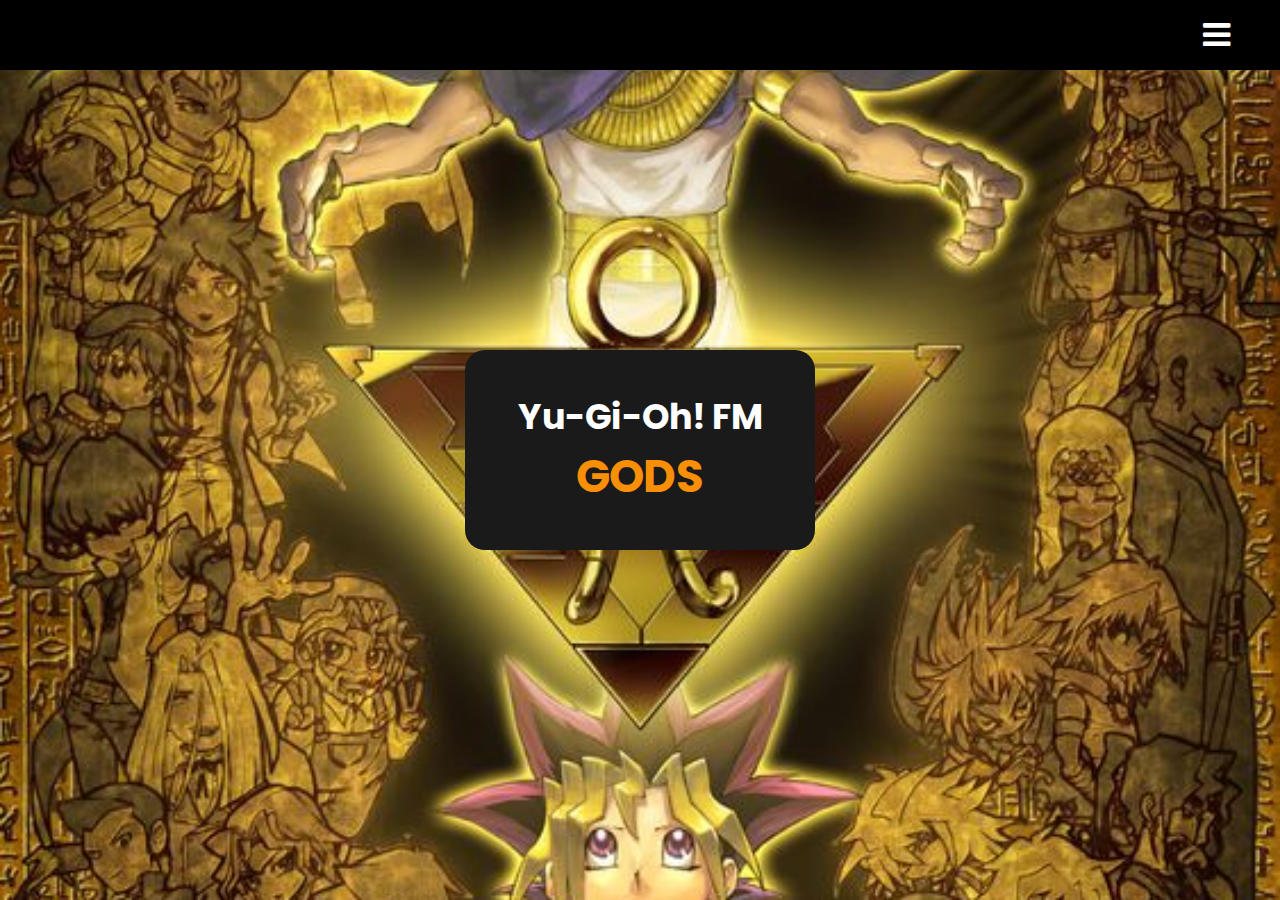
<file: index.html>
<!DOCTYPE html>
<html lang="pt-br">
<head>
    <meta charset="UTF-8">
    <meta http-equiv="X-UA-Compatible" content="IE=edge">
    <meta name="viewport" content="width=device-width, initial-scale=1.0">
    <link rel="stylesheet" href="https://cdnjs.cloudflare.com/ajax/libs/font-awesome/4.7.0/css/font-awesome.min.css">
    <link rel="stylesheet" href="style.css">
    <title>Menu responsivo</title>

</head>
<body>
    <nav>
        <div class="logo">  </div>

        <div class="menu-btn">
            <i class="fa fa-bars fa-2x" onclick="menuShow()"></i>
        </div>

        <ul>
            <li> <a href="index.html" class="active"> Home </a> </li>
            <li> <a href="portfolio.html"> Galeria</a> </li>
            <li> <a href="curriculo.html"> Adições do Mod</a> </li>
            <li> <a href="fusoes.html"> Novas Fusões</a> </li>
            <li> <a href="contato.html"> Downloads</a> </li>
            
        </ul>
    </nav>

    <main class="conteudo">
        <div class="nome">
            <p>Yu-Gi-Oh! FM</p>
            <p><span>GODS</span></p>

        </div>
    </main>

    


    <script src="main.js"></script>
</body>
</html>
</file>
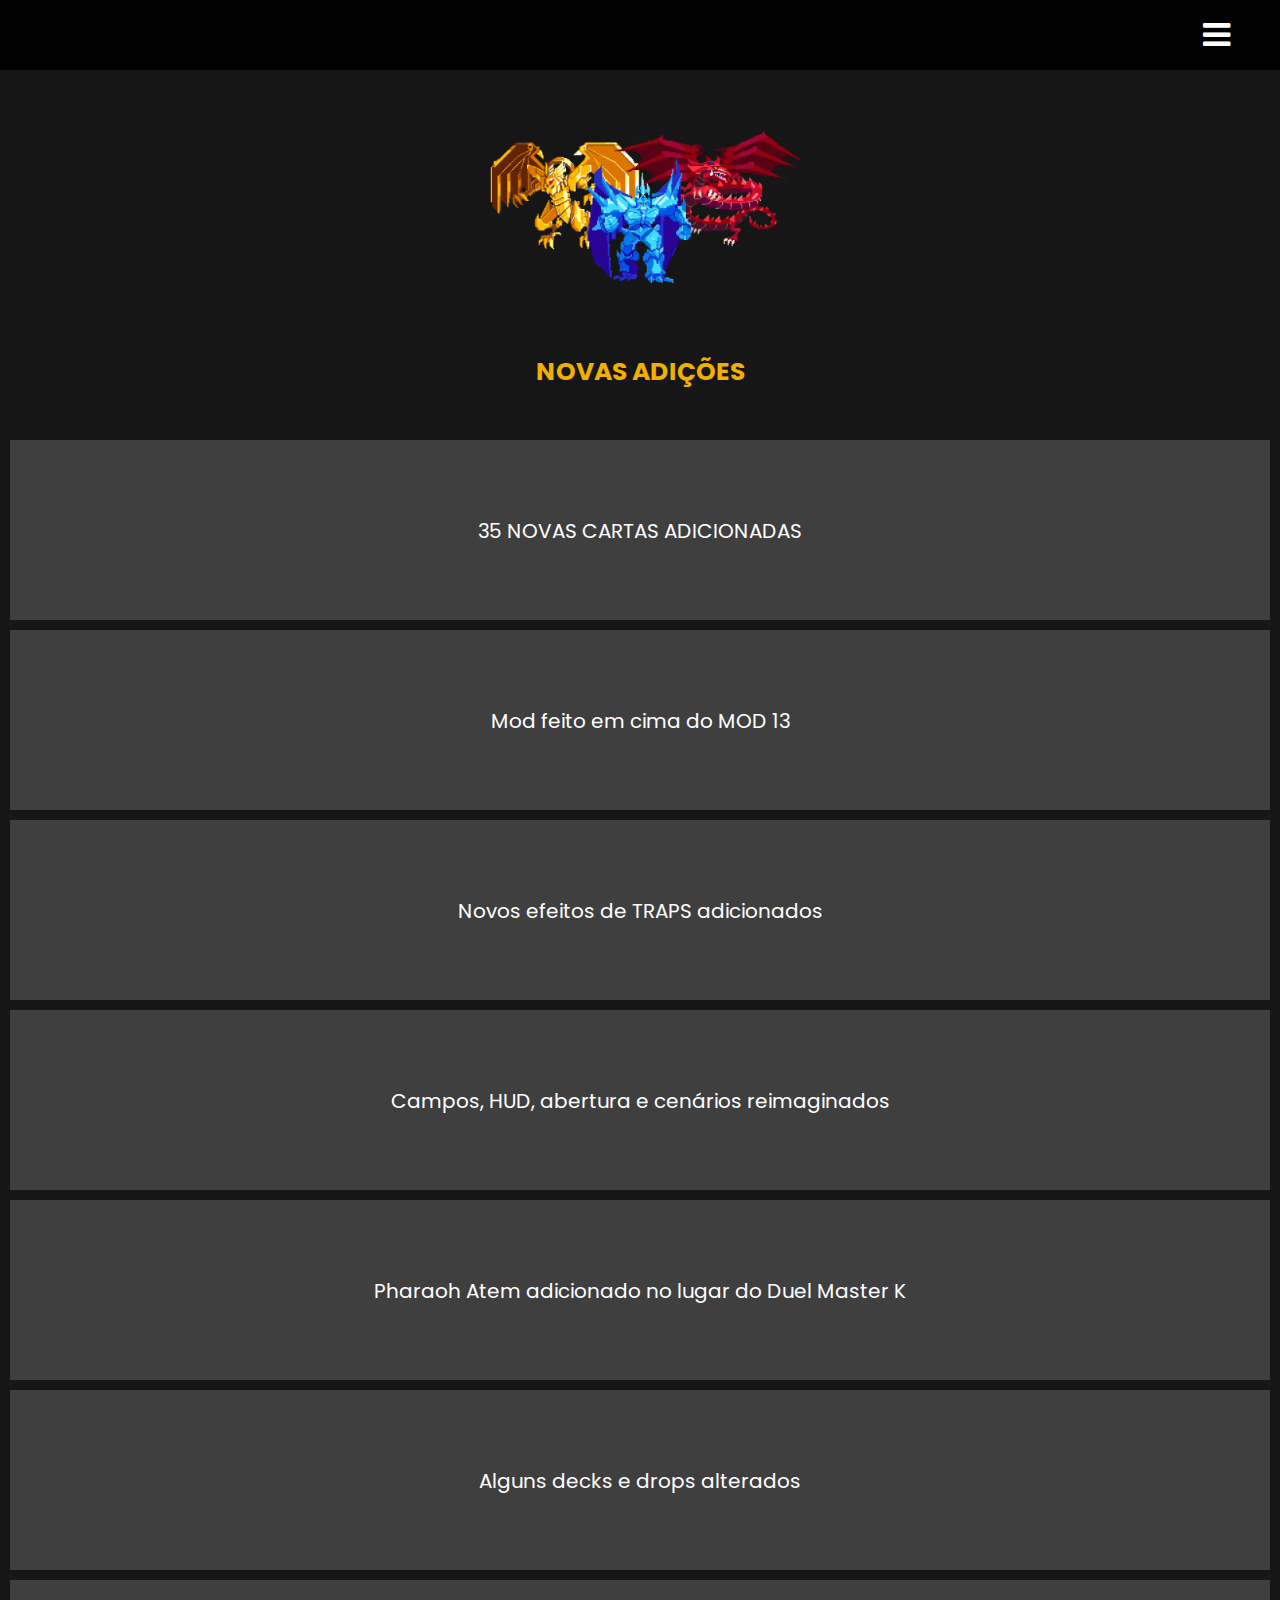
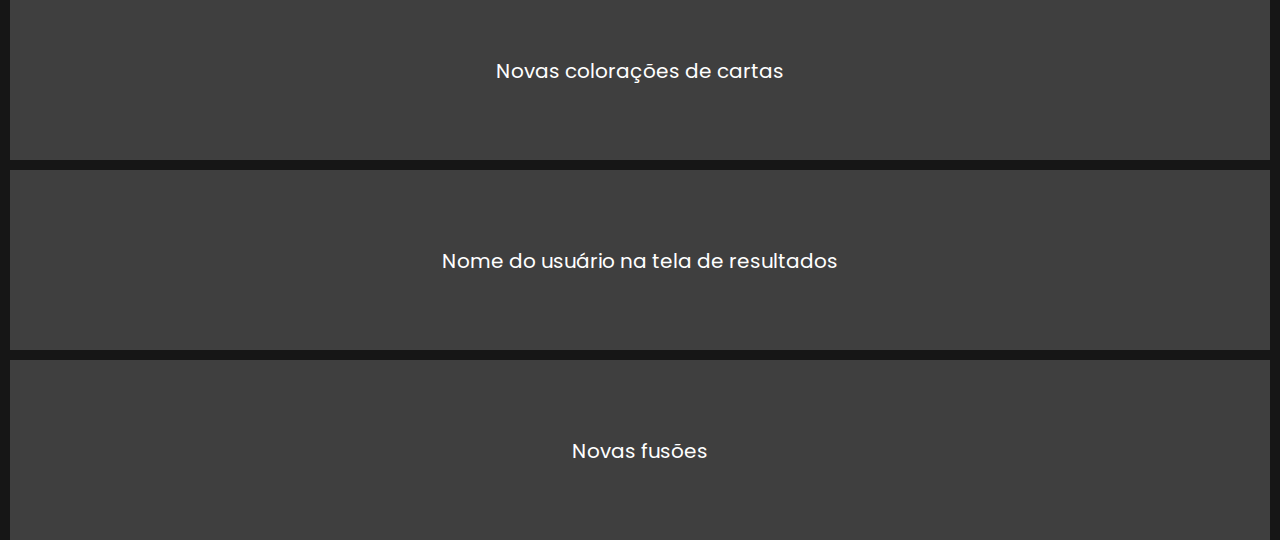
<file: curriculo.html>
<!DOCTYPE html>
<html lang="pt-br">
<head>
    <meta charset="UTF-8">
    <meta http-equiv="X-UA-Compatible" content="IE=edge">
    <meta name="viewport" content="width=device-width, initial-scale=1.0">
    <link rel="stylesheet" href="https://cdnjs.cloudflare.com/ajax/libs/font-awesome/4.7.0/css/font-awesome.min.css">
    <link rel="stylesheet" href="style.css">
    <title>Portfolio</title>
</head>
<body>
    <nav>
        <div class="logo">  </div>

        <div class="menu-btn">
            <i class="fa fa-bars fa-2x" onclick="menuShow()"></i>
        </div>

        <ul>
            <li> <a href="index.html" > Home </a> </li>
            <li> <a href="portfolio.html"> Galeria</a> </li>
            <li> <a href="curriculo.html" class="active"> Adições do Mod</a> </li>
            <li> <a href="fusoes.html"> Novas Fusões</a> </li>
            <li> <a href="contato.html"> Downloads</a> </li>
        </ul>
    </nav>

    <main class="conteudocurriculo">
        <div class="nomeprincipal">
            <img src="aaaa.png" alt="perfil">
            <p>NOVAS ADIÇÕES</p>
        </div>

        <div class="sobre">
            <p><span>35 NOVAS CARTAS ADICIONADAS</span></p>
        </div>

        <div class="sobre">
            <p><span>Mod feito em cima do MOD 13</span></p>
        </div>

        <div class="sobre">
            <p><span>Novos efeitos de TRAPS adicionados</span></p>
        </div>

        <div class="sobre">
            <p><span>Campos, HUD, abertura e cenários reimaginados</span></p>
        </div>

        <div class="sobre">
            <p><span>Pharaoh Atem adicionado no lugar do Duel Master K</span></p>
        </div>

        <div class="sobre">
            <p><span>Alguns decks e drops alterados</span></p>
        </div>

        <div class="sobre">
            <p><span>Novas colorações de cartas</span></p>
        </div>

        <div class="sobre">
            <p><span>Nome do usuário na tela de resultados</span></p>
        </div>

        <div class="sobre">
            <p><span>Novas fusões</span></p>
        </div>

    </main>
    
    <script src="main.js"></script>
</body>
</html>
</file>
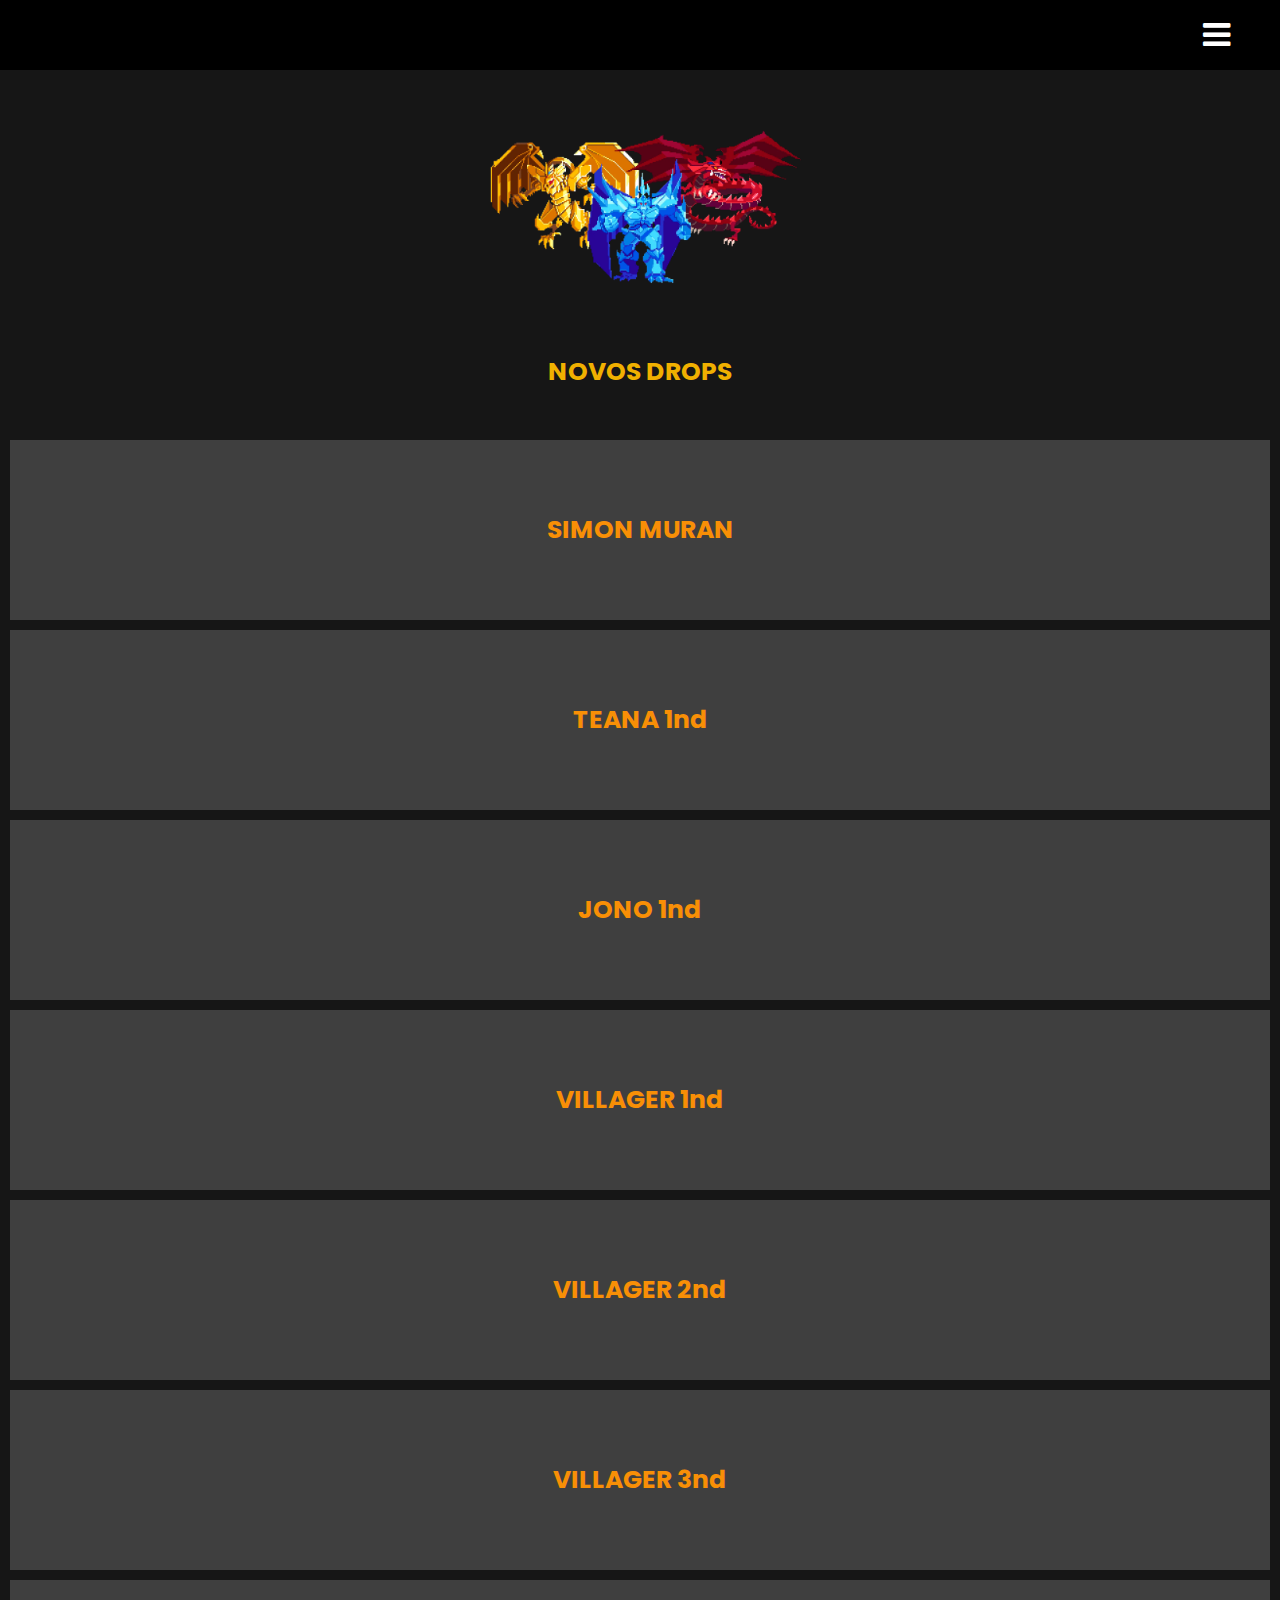
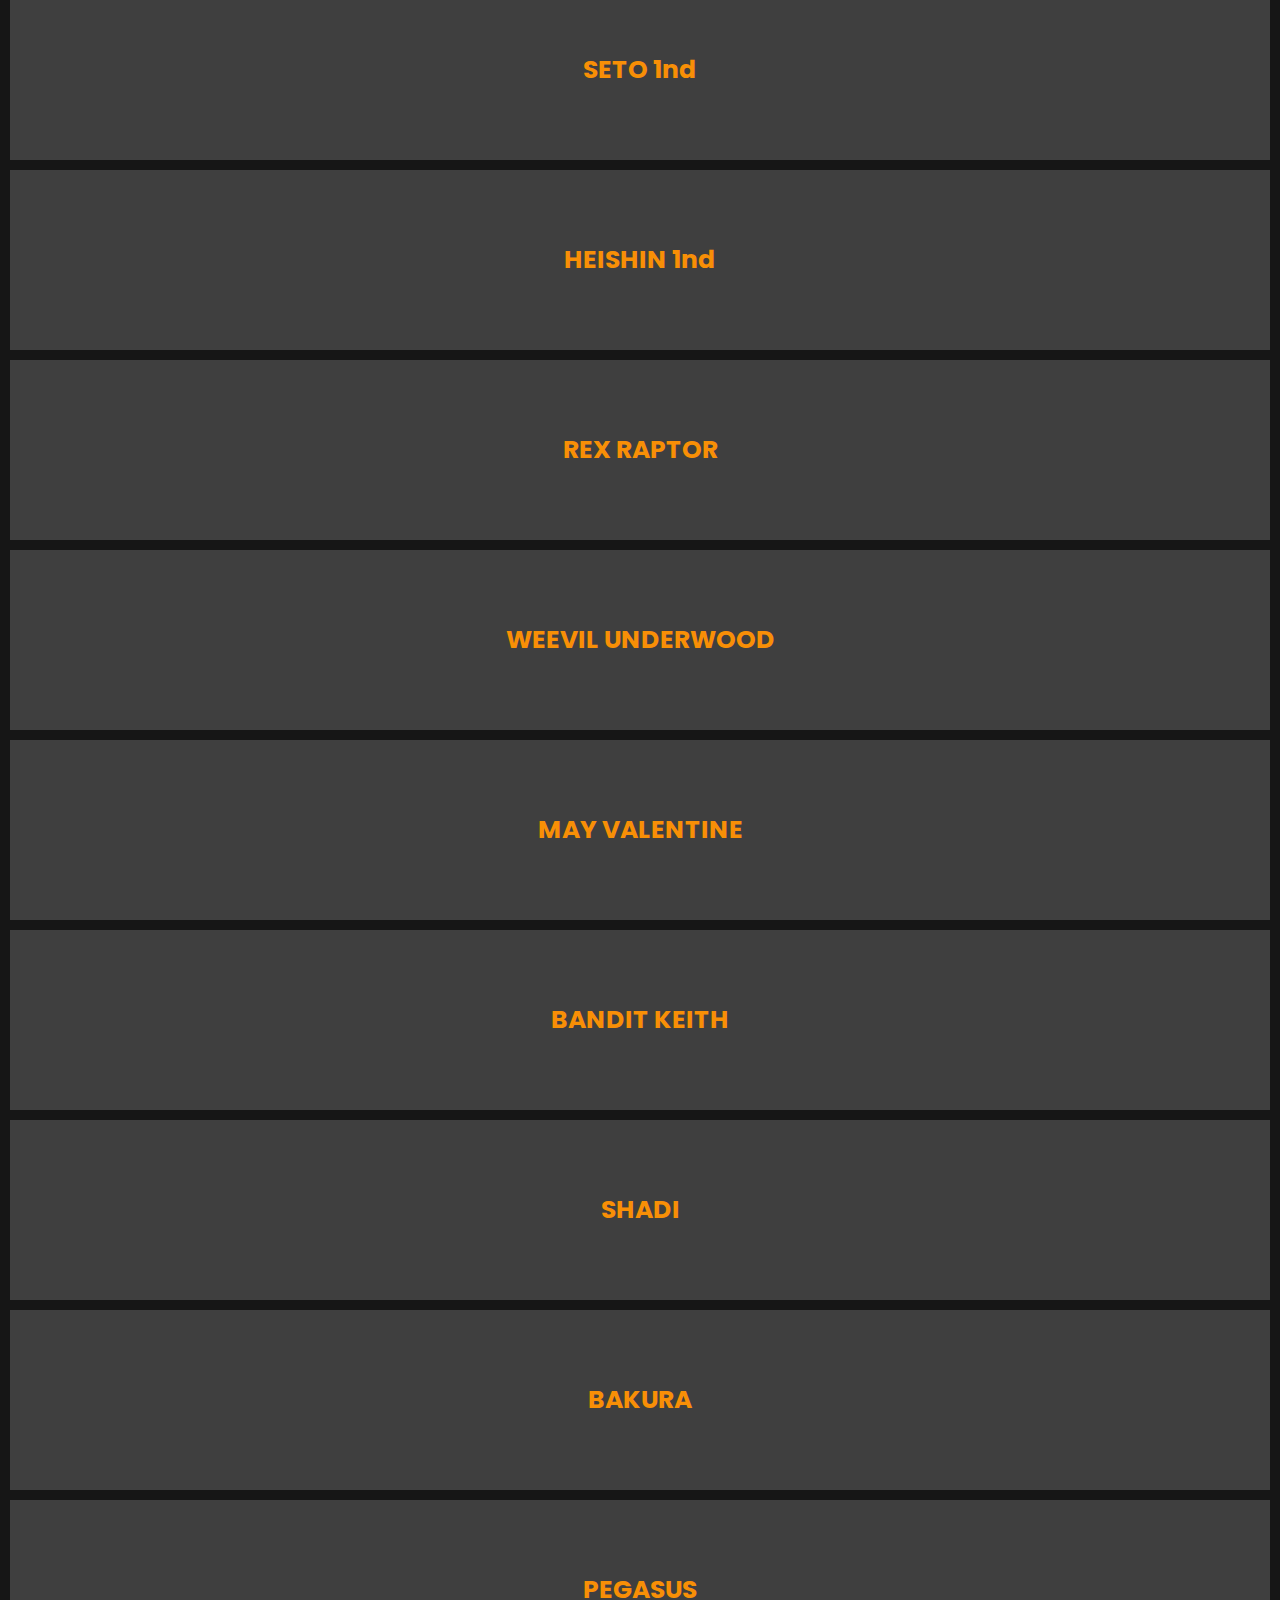
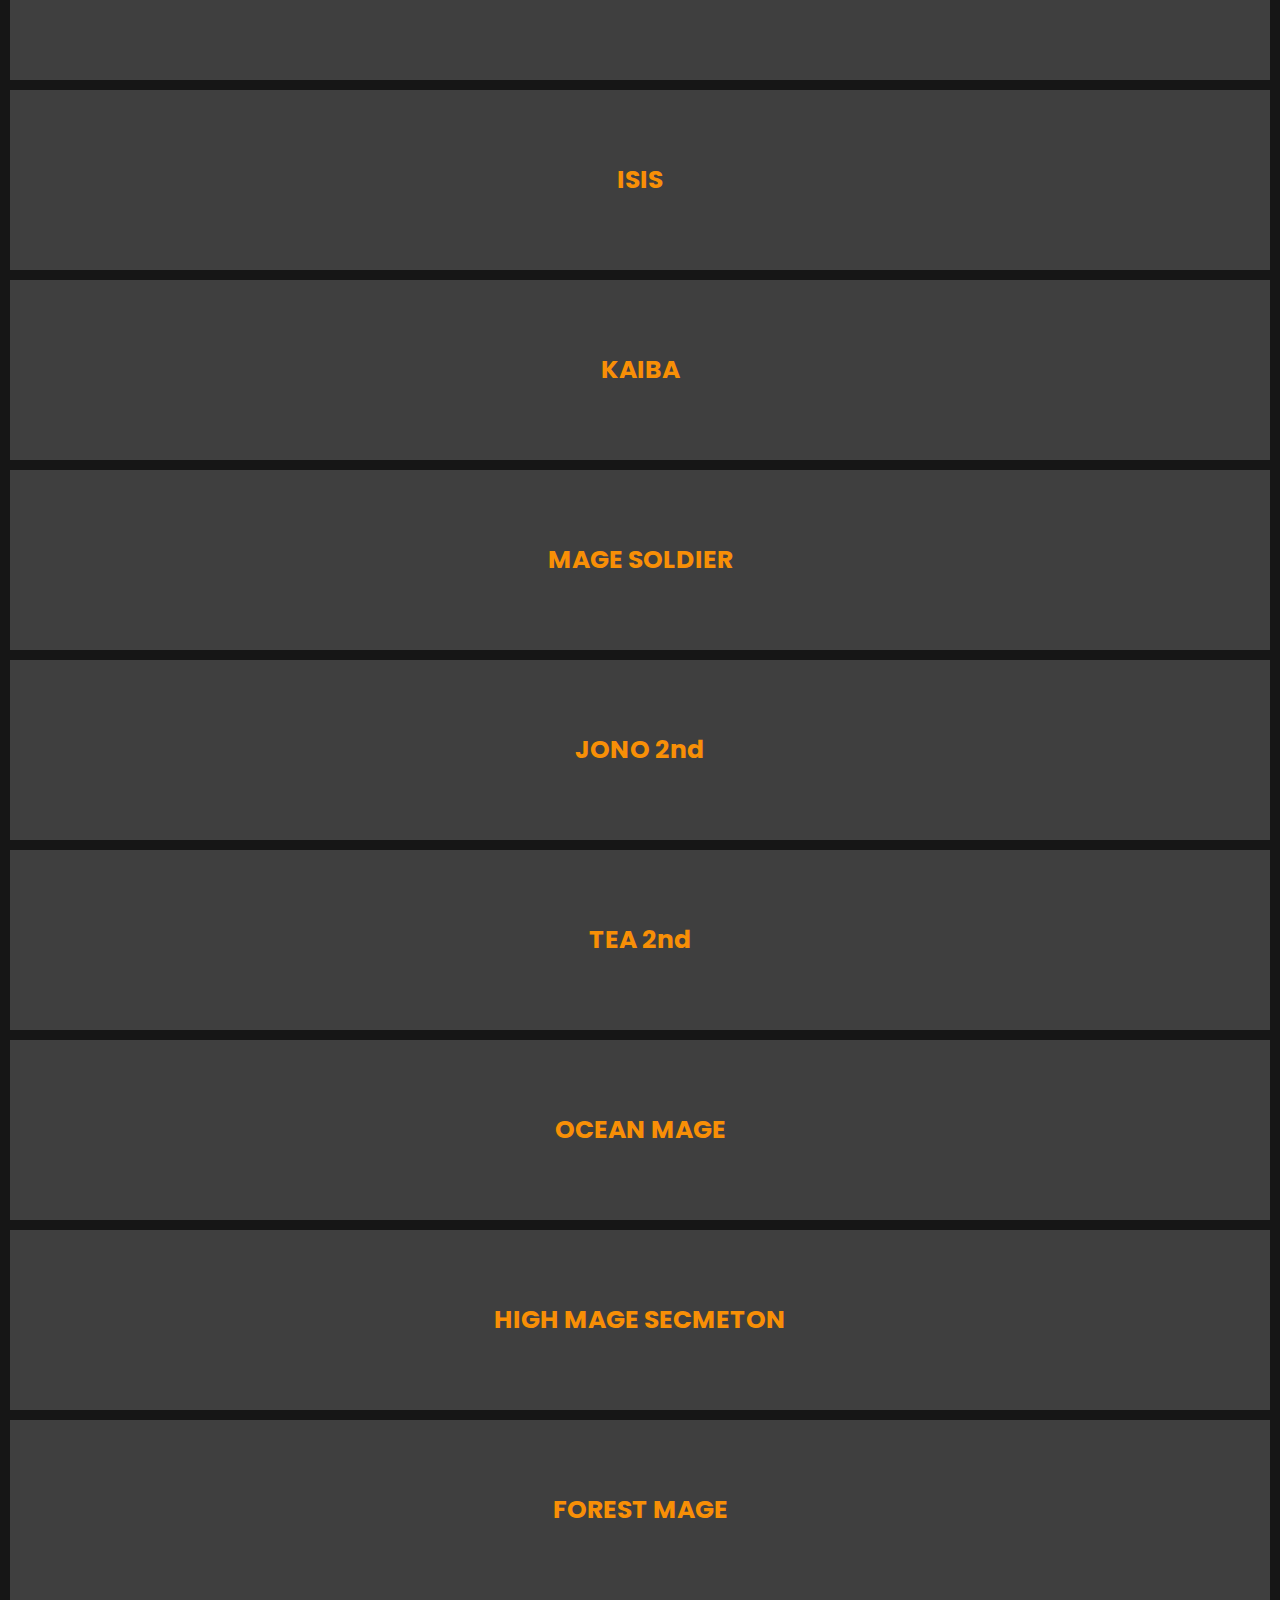
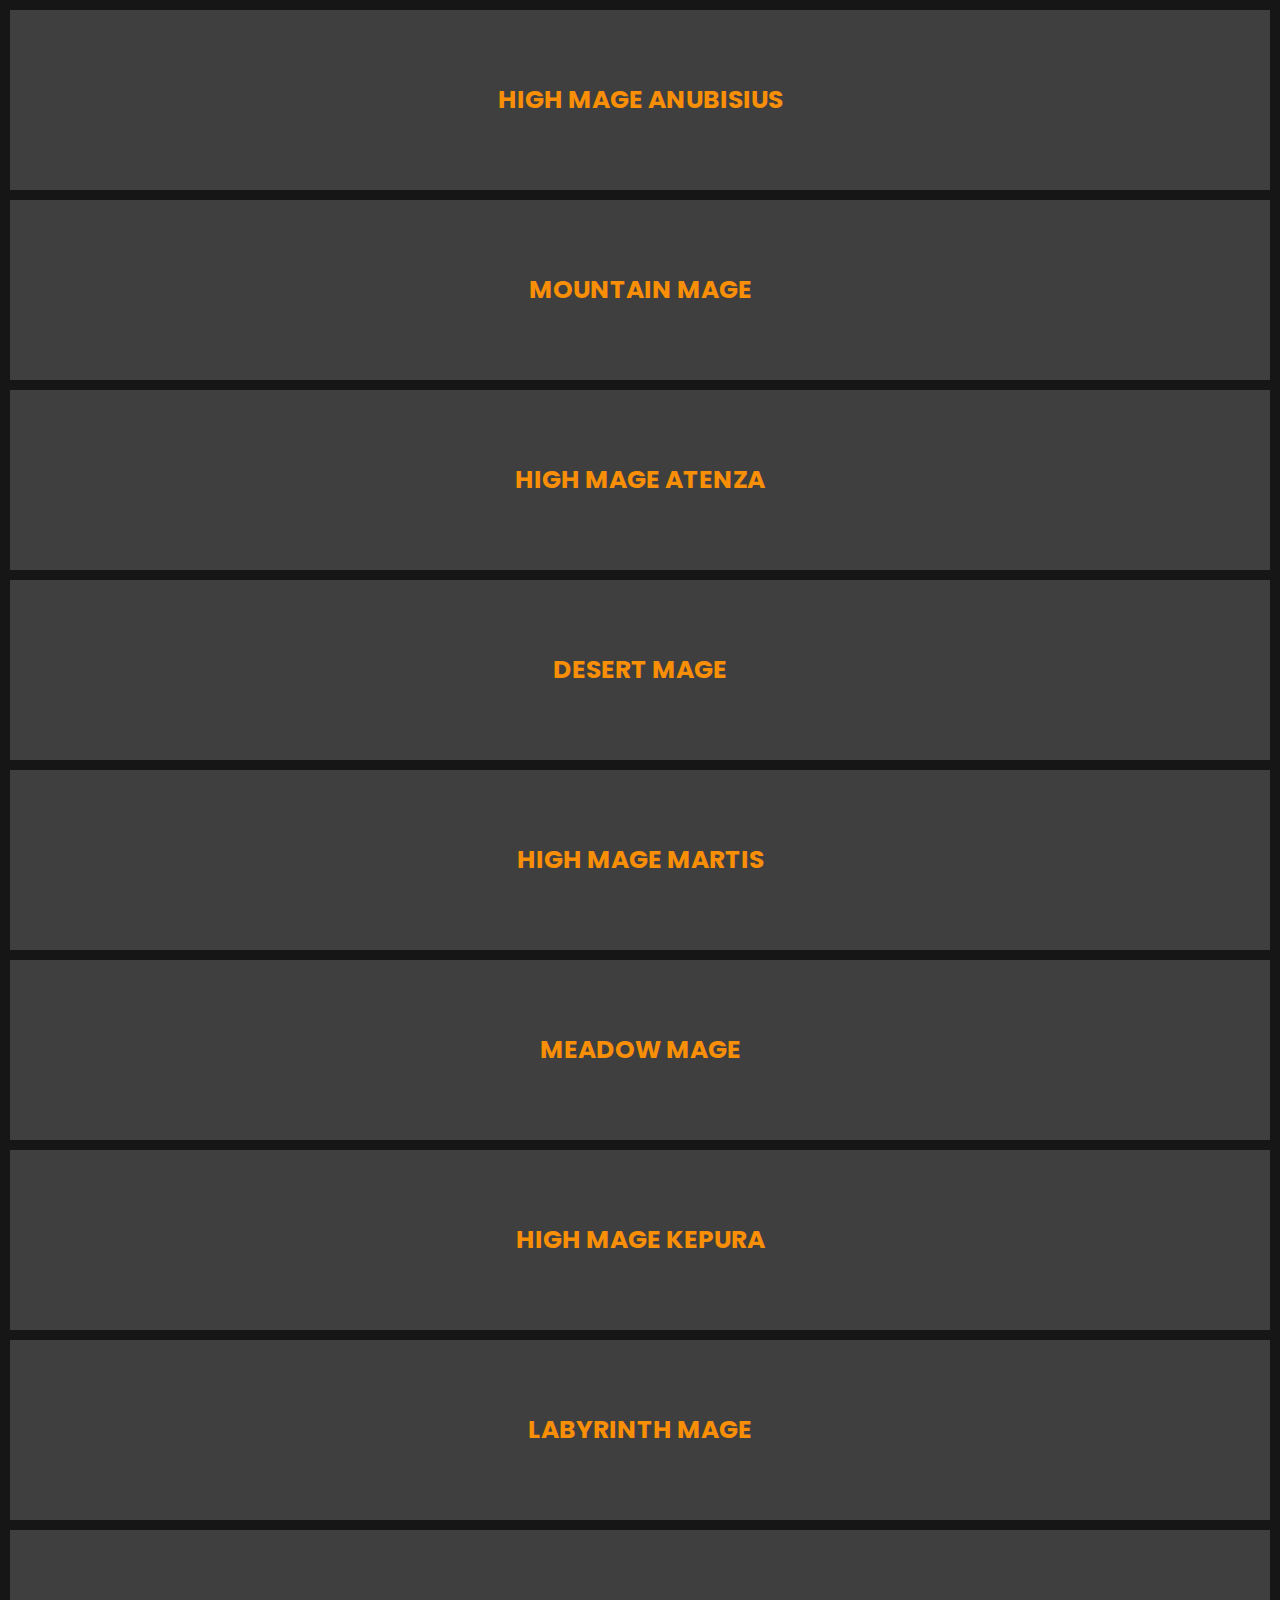
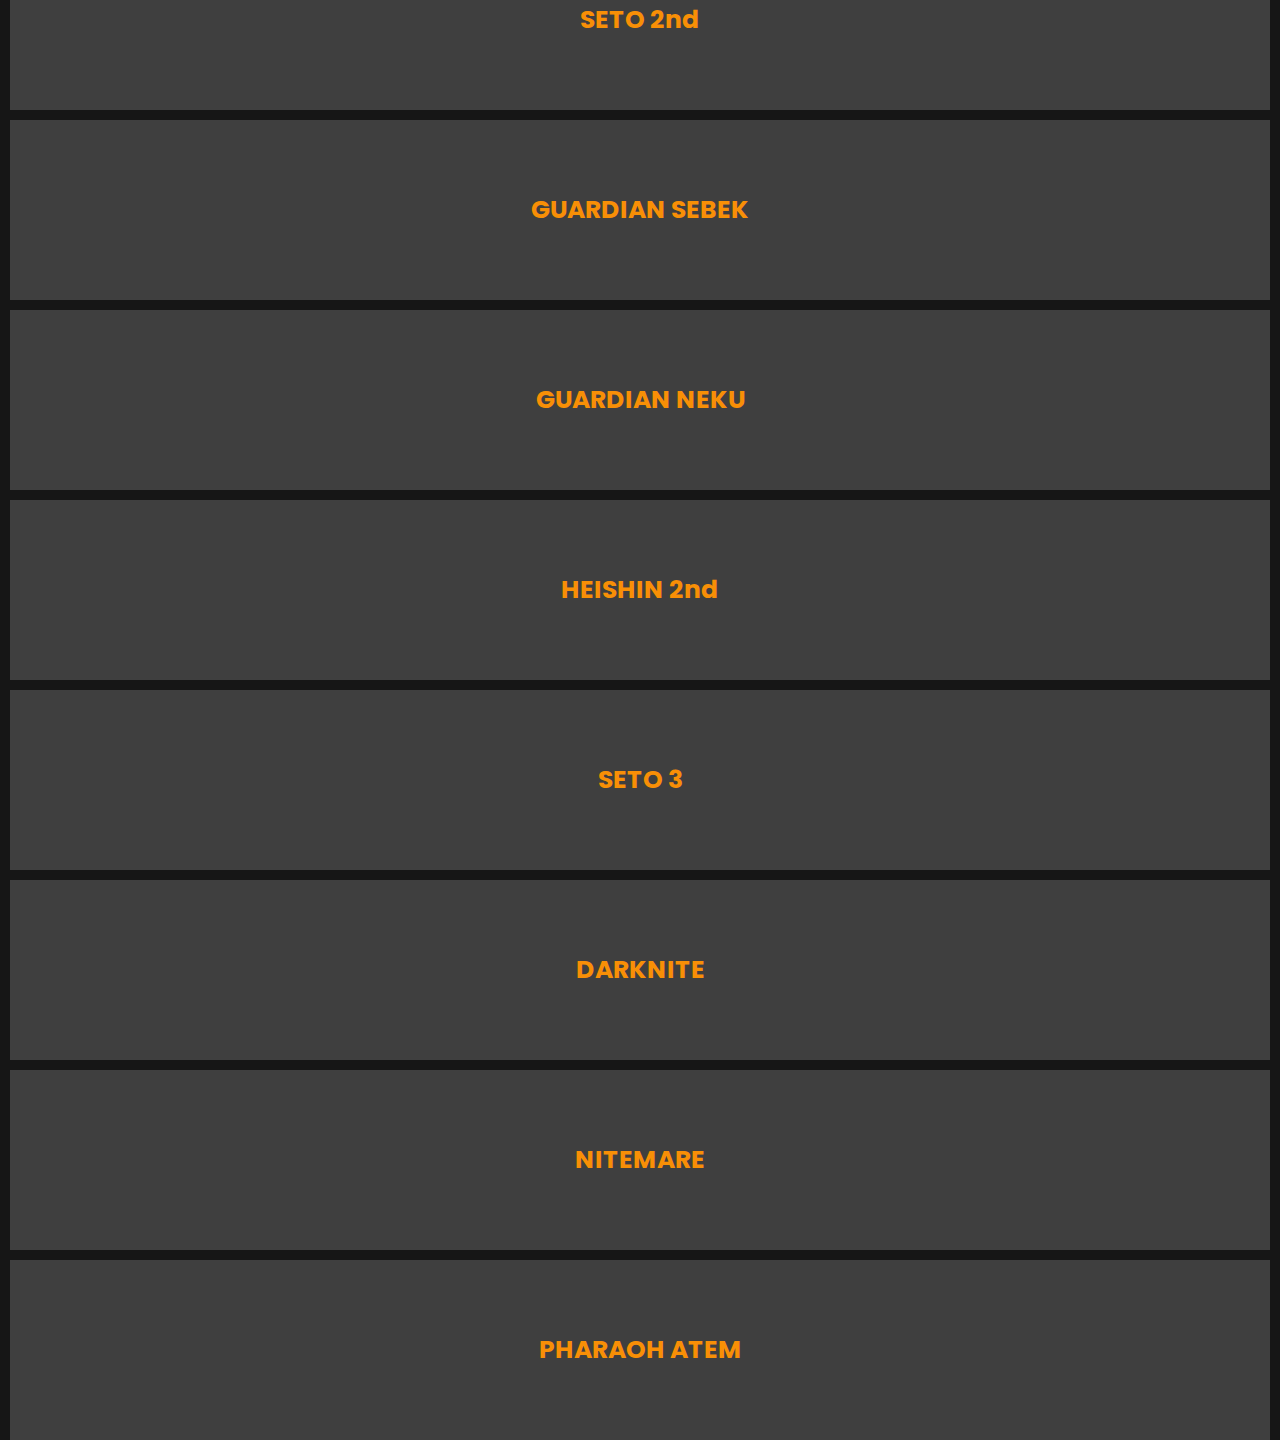
<file: drops.html>
<!DOCTYPE html>
<html lang="pt-br">
<head>
    <meta charset="UTF-8">
    <meta http-equiv="X-UA-Compatible" content="IE=edge">
    <meta name="viewport" content="width=device-width, initial-scale=1.0">
    <link rel="stylesheet" href="https://cdnjs.cloudflare.com/ajax/libs/font-awesome/4.7.0/css/font-awesome.min.css">
    <link rel="stylesheet" href="style.css">
    <title>Portfolio</title>
    
</head>
<body>
    <nav>
        <div class="logo"></div>

        <div class="menu-btn">
            <i class="fa fa-bars fa-2x" onclick="menuShow()"></i>
        </div>

        <ul>
            <li><a href="index.html">Home</a></li>
            <li><a href="portfolio.html">Galeria</a></li>
            <li><a href="curriculo.html">Adições do Mod</a></li>
            <li><a href="fusoes.html">Novas Fusões</a></li>
            <li><a href="drops.html" class="active">Drops</a></li>
            <li><a href="contato.html">Downloads</a></li>
        </ul>
    </nav>

    <main class="conteudocurriculo">


        <div class="nomeprincipal">
            <img src="aaaa.png">
            <p>NOVOS DROPS</p>
        </div>

        <div class="sobre"> 
            <a href="PDFS/Simon Muran - Deck - Simon Muran - Deck.pdf" target="_blank"><p>SIMON MURAN</p></a>
        </div>
        
        <div class="sobre"> 
            <a href="PDFS/Teana - SAPow - Teana - SAPow.pdf" target="_blank"><p>TEANA 1nd</p></a>
        </div>
        
        <div class="sobre"> 
            <a href="PDFS/Jono - SAPow - Jono - SAPow.pdf" target="_blank"><p>JONO 1nd</p></a>
        </div>
        
        <div class="sobre"> 
            <a href="PDFS/Villager1 - SAPow - Villager1 - SAPow.pdf" target="_blank"><p>VILLAGER 1nd</p></a>
        </div>
        
        <div class="sobre"> 
            <a href="PDFS/Villager2 - SAPow - Villager2 - SAPow.pdf" target="_blank"><p>VILLAGER 2nd</p></a>
        </div>
        
        <div class="sobre"> 
            <a href="PDFS/Villager3 - SAPow - Villager3 - SAPow.pdf" target="_blank"><p>VILLAGER 3nd</p></a>
        </div>
        
        <div class="sobre"> 
            <a href="PDFS/Seto - SAPow - Seto - SAPow.pdf" target="_blank"><p>SETO 1nd</p></a>
        </div>
        
        <div class="sobre"> 
            <a href="PDFS/Heishin - SAPow - Heishin - SAPow.pdf" target="_blank"><p>HEISHIN 1nd</p></a>
        </div>
        
        <div class="sobre"> 
            <a href="PDFS/Rex Raptor - SAPow - Rex Raptor - SAPow.pdf" target="_blank"><p>REX RAPTOR</p></a>
        </div>
        
        <div class="sobre"> 
            <a href="PDFS/Weevil Underwood - SAPow - Weevil Underwood - SAPow.pdf" target="_blank"><p>WEEVIL UNDERWOOD</p></a>
        </div>
        
        <div class="sobre"> 
            <a href="PDFS/Mai Valentine - SAPow - Mai Valentine - SAPow.pdf" target="_blank"><p>MAY VALENTINE</p></a>
        </div>
        
        <div class="sobre">
            <a href="PNGs/Bandit K 31.png" target="_blank">
                <p>BANDIT KEITH</p>
            </a>
        </div>
        
        <div class="sobre"> 
            <a href="PDFS/Shadi - SAPow - Shadi - SAPow.pdf" target="_blank"><p>SHADI</p></a>
        </div>
        
        <div class="sobre"> 
            <a href="PDFS/Yami Bakura - SAPow - Yami Bakura - SAPow.pdf" target="_blank"><p>BAKURA</p></a>
        </div>
        
        <div class="sobre"> 
            <a href="PDFS/Pegasus - SAPow - Pegasus - SAPow.pdf" target="_blank"><p>PEGASUS</p></a>
        </div>
        
        <div class="sobre"> 
            <a href="PDFS/Isis - SAPow - Isis - SAPow.pdf" target="_blank"><p>ISIS</p></a>
        </div>
        
        <div class="sobre"> 
            <a href="PDFS/Kaiba - SAPow - Kaiba - SAPow.pdf" target="_blank"><p>KAIBA</p></a>
        </div>
        
        <div class="sobre"> 
            <a href="PDFS/Mage Soldier - SAPow - Mage Soldier - SAPow.pdf" target="_blank"><p>MAGE SOLDIER</p></a>
        </div>
        
        <div class="sobre"> 
            <a href="PDFS/Jono 2nd - SAPow - Jono 2nd - SAPow.pdf" target="_blank"><p>JONO 2nd</p></a>
        </div>
        
        <div class="sobre"> 
            <a href="PDFS/Teana 2nd - SAPow - Teana 2nd - SAPow.pdf" target="_blank"><p>TEA 2nd</p></a>
        </div>
        
        <div class="sobre"> 
            <a href="PDFS/Ocean Mage - SAPow - Ocean Mage - SAPow.pdf" target="_blank"><p>OCEAN MAGE</p></a>
        </div>
        
        <div class="sobre"> 
            <a href="PDFS/High Mage Secmeton - SAPow - High Mage Secmeton - SAPow.pdf" target="_blank"><p>HIGH MAGE SECMETON</p></a>
        </div>
        
        <div class="sobre"> 
            <a href="PDFS/Forest Mage - SAPow - Forest Mage - SAPow.pdf" target="_blank"><p>FOREST MAGE</p></a>
        </div>
        
        <div class="sobre"> 
            <a href="PDFS/High Mage Anubisius - SAPow - High Mage Anubisius - SAPow.pdf" target="_blank"><p>HIGH MAGE ANUBISIUS</p></a>
        </div>
        
        <div class="sobre"> 
            <a href="PDFS/Mountain Mage - SAPow - Mountain Mage - SAPow.pdf" target="_blank"><p>MOUNTAIN MAGE</p></a>
        </div>
        
        <div class="sobre"> 
            <a href="PDFS/High Mage Atenza - SAPow - High Mage Atenza - SAPow.pdf" target="_blank"><p>HIGH MAGE ATENZA</p></a>
        </div>
        
        <div class="sobre"> 
            <a href="PDFS/Desert Mage - SAPow - Desert Mage - SAPow.pdf" target="_blank"><p>DESERT MAGE</p></a>
        </div>
        
        <div class="sobre"> 
            <a href="PDFS/High Mage Martis - SAPow - High Mage Martis - SAPow.pdf" target="_blank"><p>HIGH MAGE MARTIS</p></a>
        </div>
        
        <div class="sobre"> 
            <a href="PDFS/Meadow Mage - SAPow - Meadow Mage - SAPow.pdf" target="_blank"><p>MEADOW MAGE</p></a>
        </div>
        
        <div class="sobre"> 
            <a href="PDFS/High Mage Kepura - SAPow - High Mage Kepura - SAPow.pdf" target="_blank"><p>HIGH MAGE KEPURA</p></a>
        </div>
        
        <div class="sobre"> 
            <a href="PDFS/Labyrinth Mage - SAPow - Labyrinth Mage - SAPow.pdf" target="_blank"><p>LABYRINTH MAGE</p></a>
        </div>
        
        <div class="sobre"> 
            <a href="PDFS/Seto 2nd - SAPow - Seto 2nd - SAPow.pdf" target="_blank"><p>SETO 2nd</p></a>
        </div>
        
        <div class="sobre"> 
            <a href="PDFS/Guardian Sebek - SAPow - Guardian Sebek - SAPow.pdf" target="_blank"><p>GUARDIAN SEBEK</p></a>
        </div>
        
        <div class="sobre"> 
            <a href="PDFS/Guardian Neku - SAPow - Guardian Neku - SAPow.pdf" target="_blank"><p>GUARDIAN NEKU</p></a>
        </div>
        
        <div class="sobre"> 
            <a href="PDFS/Heishin 2nd - SAPow - Heishin 2nd - SAPow.pdf" target="_blank"><p>HEISHIN 2nd</p></a>
        </div>
        
        <div class="sobre"> 
            <a href="PDFS/Seto 3rd - SAPow - Seto 3rd - SAPow.pdf" target="_blank"><p>SETO 3</p></a>
        </div>
        
        <div class="sobre"> 
            <a href="PDFS/DarkNite - SAPow - DarkNite - SAPow.pdf" target="_blank"><p>DARKNITE</p></a>
        </div>
        
        <div class="sobre"> 
            <a href="Personagens/nitemare.html" target="_blank"><p>NITEMARE</p></a>
        </div>
        
        <div class="sobre"> 
            <a href="PDFS/Pharaoh Atem - SAPow - Pharaoh Atem - SAPow.pdf" target="_blank"><p>PHARAOH ATEM</p></a>
        </div>

    </main>

    <script>
        function mostrarPlanilha(event, planilhaId) {
            event.preventDefault(); // Previne o comportamento padrão do link
            var planilhaDiv = document.getElementById(planilhaId);
            planilhaDiv.style.display = planilhaDiv.style.display === "none" ? "block" : "none"; // Alterna a visibilidade
        }
    </script>

    <script src="main.js"></script>
</body>
</html>
</file>
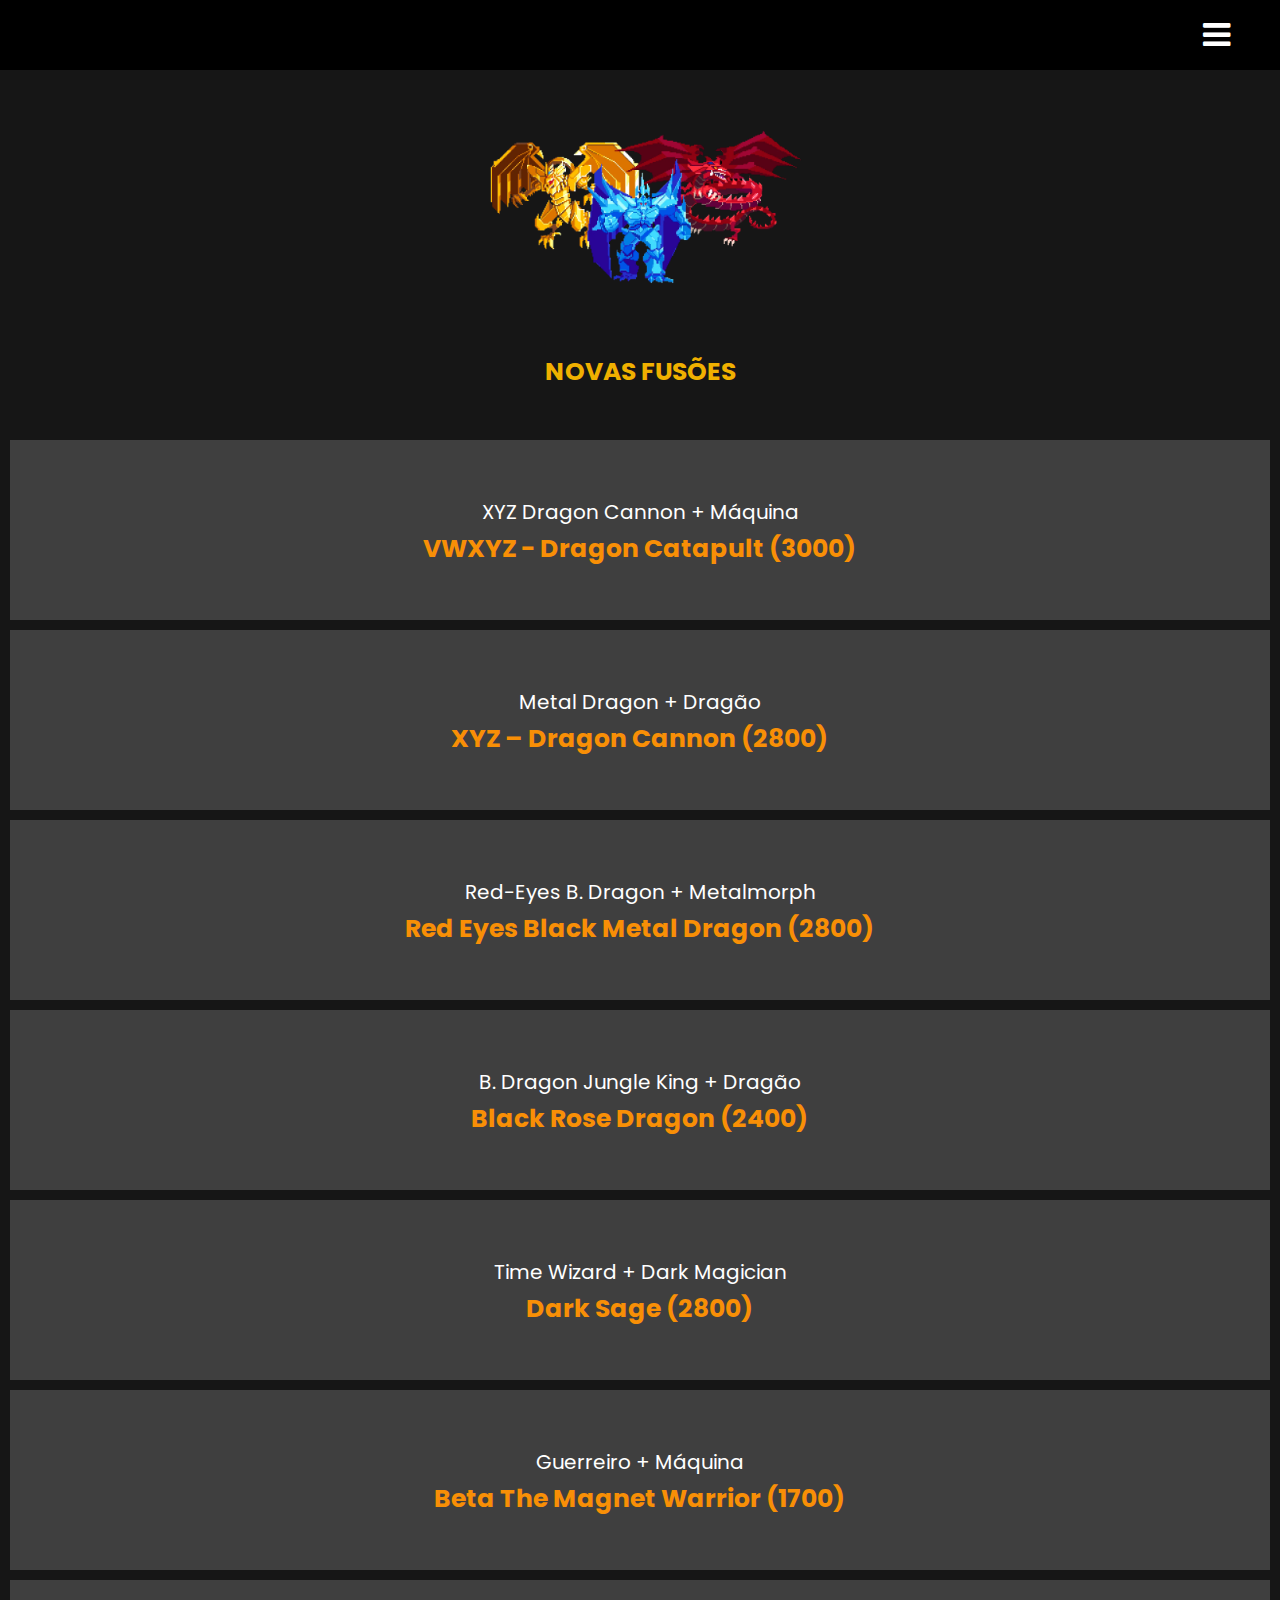
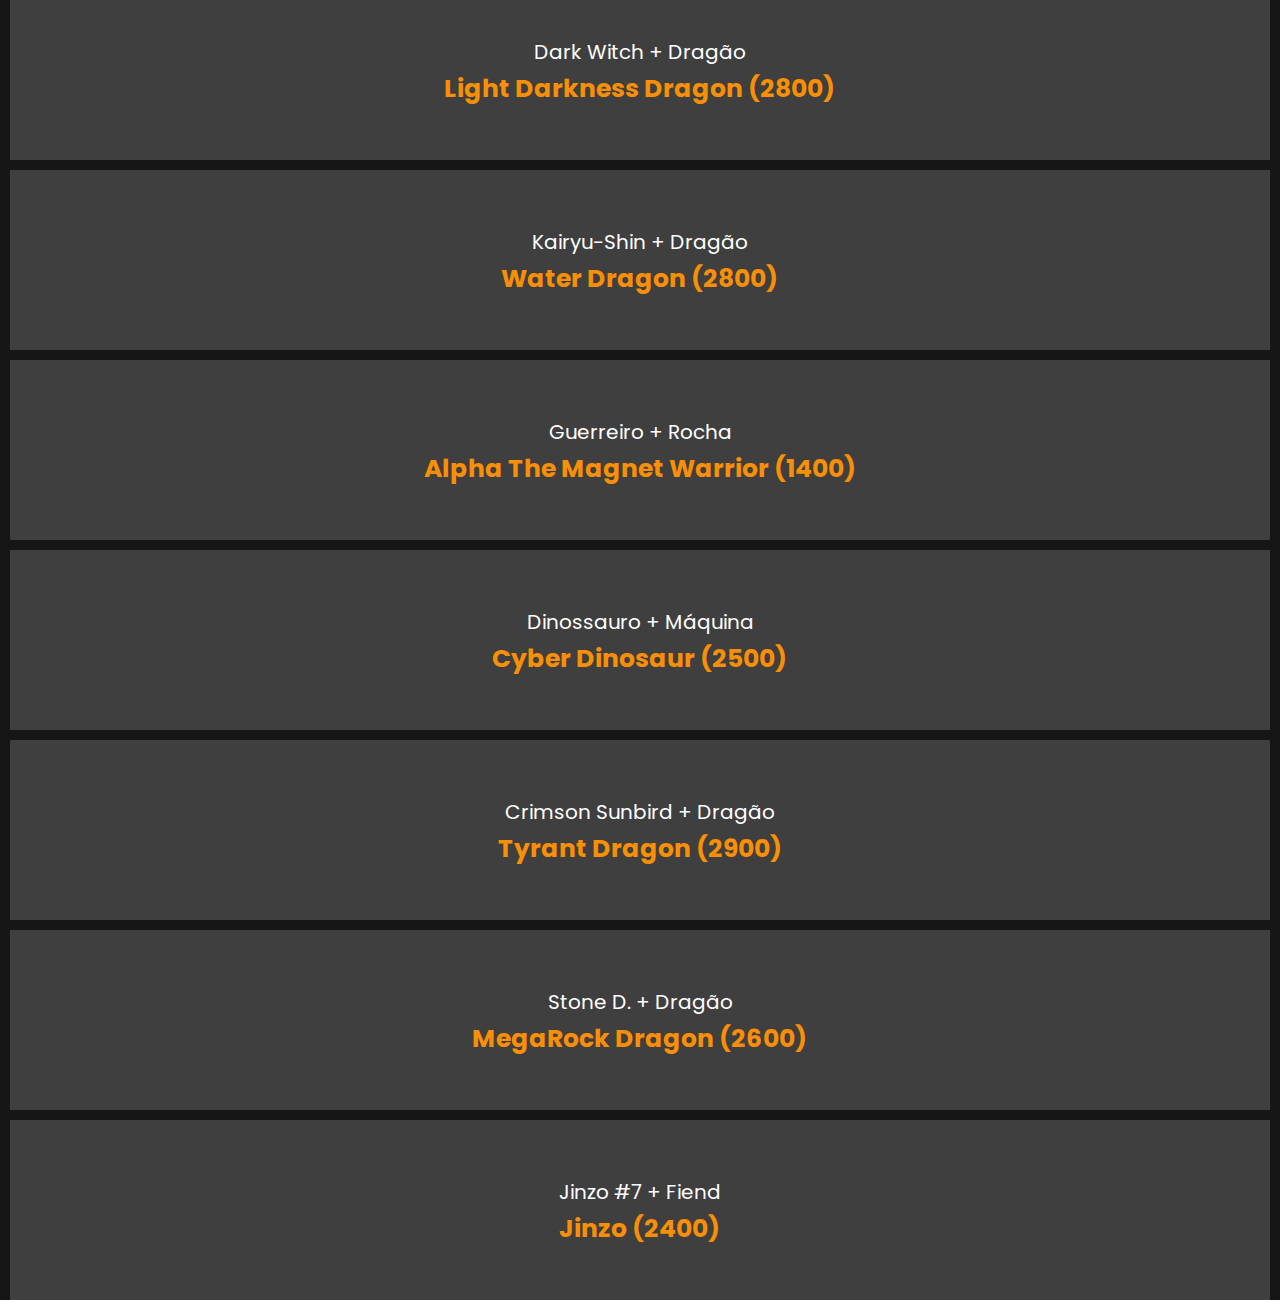
<file: fusoes.html>
<!DOCTYPE html>
<html lang="pt-br">
<head>
    <meta charset="UTF-8">
    <meta http-equiv="X-UA-Compatible" content="IE=edge">
    <meta name="viewport" content="width=device-width, initial-scale=1.0">
    <link rel="stylesheet" href="https://cdnjs.cloudflare.com/ajax/libs/font-awesome/4.7.0/css/font-awesome.min.css">
    <link rel="stylesheet" href="style.css">
    <title>Portfolio</title>
</head>
<body>
    <nav>
        <div class="logo">  </div>

        <div class="menu-btn">
            <i class="fa fa-bars fa-2x" onclick="menuShow()"></i>
        </div>

        <ul>
            <li> <a href="index.html"> Home </a> </li>
            <li> <a href="portfolio.html"> Galeria</a> </li>
            <li> <a href="curriculo.html"> Adições do Mod</a> </li>
            <li> <a href="fusoes.html" class="active"> Novas Fusões</a> </li>
            <li> <a href="contato.html"> Downloads</a> </li>
        </ul>
    </nav>

    <main class="conteudocurriculo">
        <div class="nomeprincipal">
            <img src="aaaa.png" alt="perfil">
            <p>NOVAS FUSÕES</p>
        </div>

        <div class="sobre">
            <p><span>XYZ Dragon Cannon + Máquina</span></p>
            <p>VWXYZ - Dragon Catapult (3000)</p>
        </div>
        
        <div class="sobre">
            <p><span>Metal Dragon + Dragão</span></p>
            <p>XYZ – Dragon Cannon (2800)</p>
        </div>
        
        <div class="sobre">
            <p><span>Red-Eyes B. Dragon + Metalmorph</span></p>
            <p>Red Eyes Black Metal Dragon (2800)</p>
        </div>
        
        <div class="sobre">
            <p><span>B. Dragon Jungle King + Dragão</span></p>
            <p>Black Rose Dragon (2400)</p>
        </div>
        
        <div class="sobre">
            <p><span>Time Wizard + Dark Magician</span></p>
            <p>Dark Sage (2800)</p>
        </div>
        
        <div class="sobre">
            <p><span>Guerreiro + Máquina</span></p>
            <p>Beta The Magnet Warrior (1700)</p>
        </div>
        
        <div class="sobre">
            <p><span>Dark Witch + Dragão</span></p>
            <p>Light Darkness Dragon (2800)</p>
        </div>
        
        <div class="sobre">
            <p><span>Kairyu-Shin + Dragão</span></p>
            <p>Water Dragon (2800)</p>
        </div>
        
        <div class="sobre">
            <p><span>Guerreiro + Rocha</span></p>
            <p>Alpha The Magnet Warrior (1400)</p>
        </div>
        
        <div class="sobre">
            <p><span>Dinossauro + Máquina</span></p>
            <p>Cyber Dinosaur (2500)</p>
        </div>
        
        <div class="sobre">
            <p><span>Crimson Sunbird + Dragão</span></p>
            <p>Tyrant Dragon (2900)</p>
        </div>
        
        <div class="sobre">
            <p><span>Stone D. + Dragão</span></p>
            <p>MegaRock Dragon (2600)</p>
        </div>

        <div class="sobre">
            <p><span>Jinzo #7 + Fiend</span></p>
            <p>Jinzo (2400)</p>
        </div>
        

    </main>
    
    <script src="main.js"></script>
</body>
</html>
</file>
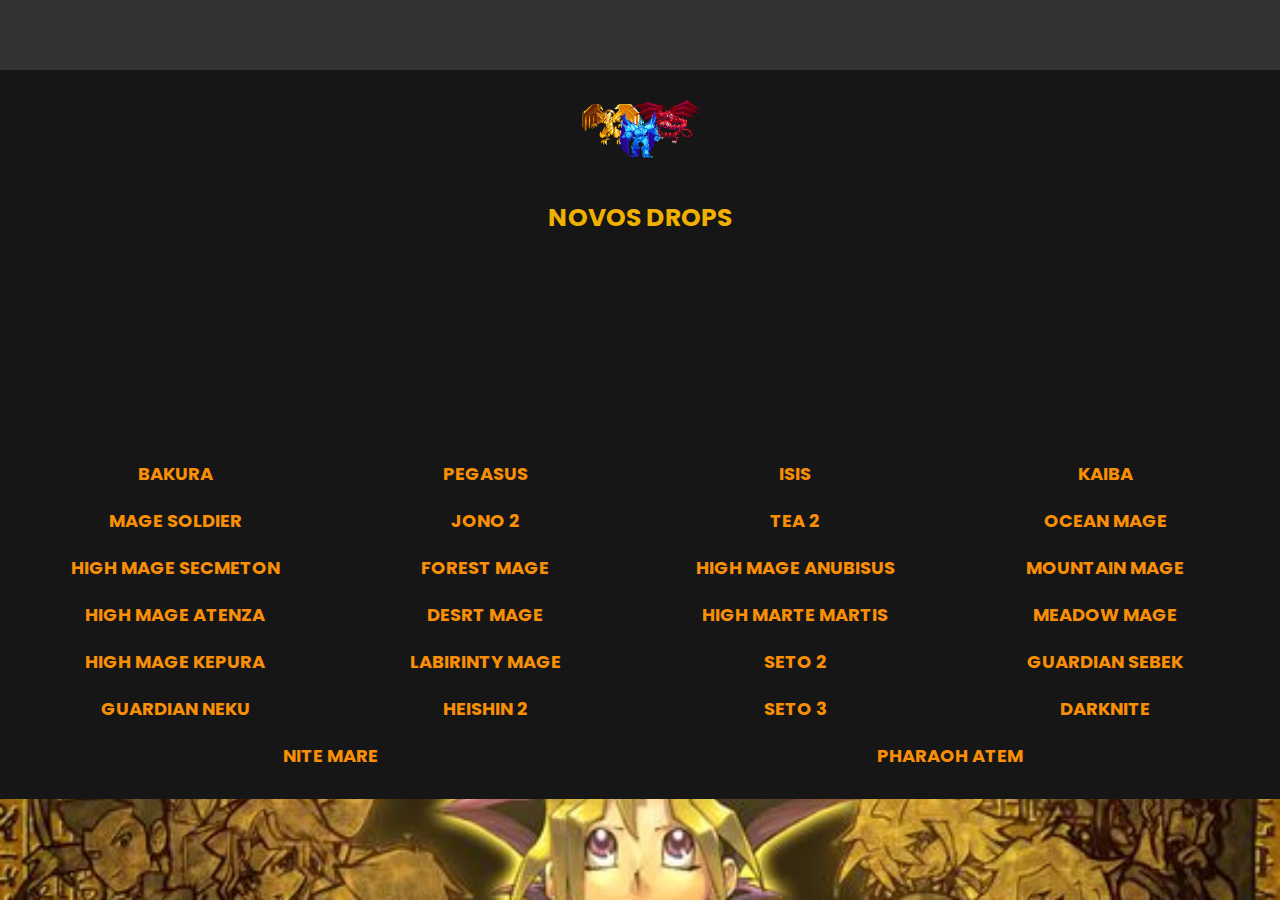
<file: testegpt.html>
<!DOCTYPE html>
<html lang="pt-br">
<head>
    <meta charset="UTF-8">
    <meta http-equiv="X-UA-Compatible" content="IE=edge">
    <meta name="viewport" content="width=device-width, initial-scale=1.0">
    <link rel="stylesheet" href="https://cdnjs.cloudflare.com/ajax/libs/font-awesome/4.7.0/css/font-awesome.min.css">
    <link rel="stylesheet" href="style.css">
    <title>Menu responsivo</title>

    <style>
        body {
            margin: 0;
            padding: 0;
            font-family: Arial, sans-serif;
        }

        nav {
            background-color: #333;
            overflow: hidden;
        }

        nav ul {
            list-style-type: none;
            margin: 0;
            padding: 0;
        }

        nav ul li {
            float: left;
        }

        nav ul li a {
            display: block;
            color: white;
            text-align: center;
            padding: 14px 16px;
            text-decoration: none;
        }

        nav .menu-btn {
            display: none; /* Oculta o botão de menu por padrão */
        }

        .character {
            display: inline-block;
            margin: 10px;
            text-align: center;
            flex: 1 0 21%; /* Adiciona flexibilidade às divs para serem responsivas */
        }

        .character a {
            text-decoration: none;
            color: #f88f06;
            font-size: 18px;
            display: block; /* Faz o link preencher a div */
        }

        .character a:hover {
            text-decoration: underline;
        }

        #character-list {
            display: flex; /* Usar flexbox para alinhamento */
            flex-wrap: wrap; /* Permite que as divs quebrem em várias linhas */
            justify-content: center; /* Centraliza as divs */
            padding: 20px; /* Adiciona espaçamento ao redor da lista */
        }

        /* Estilos para dispositivos móveis */
        @media (max-width: 600px) {
            .character {
                flex: 1 0 46%; /* Reduz o tamanho das divs em telas menores */
            }

            nav ul li {
                float: none; /* Muda o comportamento dos links para lista vertical */
                text-align: center; /* Centraliza os links do menu */
            }

            .menu-btn {
                display: block; /* Exibe o botão de menu em telas pequenas */
            }
        }
    </style>  
</head>

<body>
    <nav>
        <div class="logo"></div>

        <div class="menu-btn">
            <i class="fa fa-bars fa-2x" onclick="menuShow()"></i>
        </div>

        <ul>
            <li><a href="index.html">Home</a></li>
            <li><a href="portfolio.html">Galeria</a></li>
            <li><a href="curriculo.html" class="active">Adições do Mod</a></li>
            <li><a href="fusoes.html">Novas Fusões</a></li>
            <li><a href="drops.html">Drops</a></li>
            <li><a href="contato.html">Downloads</a></li>
        </ul>
    </nav>

    <main class="conteudocurriculo">
        <div class="nomeprincipal">
            <img src="aaaa.png" alt="perfil" style="max-width: 150px; height: auto;">
            <p>NOVOS DROPS</p>
        </div>

        <div id="character-list">
            <div class="character">
                <a href="https://link-para-planilha-bakura">BAKURA</a>
            </div>
            <div class="character">
                <a href="https://link-para-planilha-pegasus">PEGASUS</a>
            </div>
            <div class="character">
                <a href="https://link-para-planilha-isis">ISIS</a>
            </div>
            <div class="character">
                <a href="https://link-para-planilha-kaiba">KAIBA</a>
            </div>
            <div class="character">
                <a href="https://link-para-planilha-mage-soldier">MAGE SOLDIER</a>
            </div>
            <div class="character">
                <a href="https://link-para-planilha-jono-2">JONO 2</a>
            </div>
            <div class="character">
                <a href="https://link-para-planilha-tea-2">TEA 2</a>
            </div>
            <div class="character">
                <a href="https://link-para-planilha-ocean-mage">OCEAN MAGE</a>
            </div>
            <div class="character">
                <a href="https://link-para-planilha-high-mage-secmeton">HIGH MAGE SECMETON</a>
            </div>
            <div class="character">
                <a href="https://link-para-planilha-forest-mage">FOREST MAGE</a>
            </div>
            <div class="character">
                <a href="https://link-para-planilha-high-mage-anubisus">HIGH MAGE ANUBISUS</a>
            </div>
            <div class="character">
                <a href="https://link-para-planilha-mountain-mage">MOUNTAIN MAGE</a>
            </div>
            <div class="character">
                <a href="https://link-para-planilha-high-mage-atenza">HIGH MAGE ATENZA</a>
            </div>
            <div class="character">
                <a href="https://link-para-planilha-desrt-mage">DESRT MAGE</a>
            </div>
            <div class="character">
                <a href="https://link-para-planilha-high-marte-martis">HIGH MARTE MARTIS</a>
            </div>
            <div class="character">
                <a href="https://link-para-planilha-meadow-mage">MEADOW MAGE</a>
            </div>
            <div class="character">
                <a href="https://link-para-planilha-high-mage-kepura">HIGH MAGE KEPURA</a>
            </div>
            <div class="character">
                <a href="https://link-para-planilha-labirinty-mage">LABIRINTY MAGE</a>
            </div>
            <div class="character">
                <a href="https://link-para-planilha-seto-2">SETO 2</a>
            </div>
            <div class="character">
                <a href="https://link-para-planilha-guardian-sebek">GUARDIAN SEBEK</a>
            </div>
            <div class="character">
                <a href="https://link-para-planilha-guardian-neku">GUARDIAN NEKU</a>
            </div>
            <div class="character">
                <a href="https://link-para-planilha-heishin-2">HEISHIN 2</a>
            </div>
            <div class="character">
                <a href="https://link-para-planilha-seto-3">SETO 3</a>
            </div>
            <div class="character">
                <a href="https://link-para-planilha-darknite">DARKNITE</a>
            </div>
            <div class="character">
                <a href="https://link-para-planilha-nite-mare">NITE MARE</a>
            </div>
            <div class="character">
                <a href="https://link-para-planilha-pharaoh-atem">PHARAOH ATEM</a>
            </div>
        </div>
    </main>

    <script src="main.js"></script>
</body>
</html>
</file>
<file: style.css>
@import url('https://fonts.googleapis.com/css2?family=Poppins:ital,wght@0,300;0,400;0,500;1,200;1,300;1,400&display=swap');
*{
    margin: 0;
    padding: 0;
    box-sizing: border-box;
    font-family: 'Poppins', sans-serif;
}

.sobre a{
    text-decoration: none;
    color: #f88f06;
}

nav{
    display: flex;
    height: 70px;
    width: 100%;
    background-color: #000000;
    align-items: center;
    justify-content: space-between;
    padding: 0 50px 0 100px;
    flex-wrap: wrap;
}

nav .logo{
    color: white;
    font-size: 35px;
    font-weight: 600;
}
nav ul{
    display: flex;
    flex-wrap: wrap;
    list-style: none;
}

nav ul li{
    margin: 0 5px;
}

nav ul li a{
    color: #f2f2f2;
    text-decoration: none;
    font-size: 18px;
    font-weight: 500;
    padding: 8px 15px;
    border-radius: 5px;
    letter-spacing: 1px;
    transition: all 0.3s ease;
}
nav ul li a.active,
nav ul li a:hover{
    background: #f88f06;
}

nav .menu-btn i{
    color: #fff;
    cursor: pointer;
    display: none;
}

.conteudo{
    display: flex;
    position: absolute;
    top: 50%;
    left: 50%;
    transform: translate(-50%, -50%);
    text-align: center;
}

.conteudo .nome{
    background-color: #1a1a1a;
    padding: 40px;
    width: 350px;
    height: 200px;
    border-radius: 20px;
}

body {
    background-image: url(wallpaper.jpg);
    background-size: cover; /* Faz com que o wallpaper preencha toda a tela */
    background-repeat: no-repeat; /* Impede que o wallpaper se repita */
    background-position: center; /* Centraliza a imagem */
    background-attachment: fixed; /* Mantém a imagem fixa ao rolar a página */
}


.nome img{
    height: 350px;
    width: auto;
    z-index: 0;
}

.nome p{
    color: white;
    font-size: 35px;
    font-weight: bolder;
}

.nome span{
    color: #f88f06;
    font-size: 45px;
}

/* ------------------------------------- */

.conteudoport .imagens{
    padding-top: 11000px;
    display: flex;
    position: absolute;
    top: 50%;
    left: 50%;
    transform: translate(-50%, -50%);
    text-align: center;
    gap: 10px;
    text-align: center; 
}

.imagens img{
    height: 500px;
    width: auto;
    border: solid 3px black;
    cursor: pointer;
}

.imagens img:hover{
    height: 510px;
    width: auto;
}

/* ------------------------------------- */

.conteudocurriculo{
    height: 100%;
    color: #f88f06;
    font-size: 30px;
    justify-content: center; align-items: center;
    flex-direction: column;
    text-align: center;
    background-color: #161616;;
    font-weight: bolder;
}

.conteudocurriculo span{
    color: white;
    font-size: 30px;
    font-weight: lighter;
}

.nomeprincipal p{
    color: rgb(240, 176, 0);
}

.nomeprincipal img{
    cursor: pointer;
    margin: 10px;
    height: 250px;
    position: relative;
    right: 0;
    border-radius: 10px;
}

.nomeprincipal{
    height: 12em;
}

.sobre, .formacao, .xp, .competencia{
    margin: 10px;
    height: 6em;
    align-items: center; justify-content: center; text-align: center; display: flex;
    flex-direction: column;
}

.sobre{
    background-color: rgb(63, 63, 63);
    word-wrap: break-word;
}

.formacao{
    background-color: rgb(78, 78, 78);
    word-wrap: break-word;
}

.xp{
    background-color: rgb(63, 63, 63);
    word-wrap: break-word;
}

.competencia{
    background-color: rgb(78, 78, 78);
    word-wrap: break-word;
}

/* ------------------------------------- */

.conteudoredes{
    display: flex;
    flex-direction: column;
    height: 100%;
    color: #f88f06;
    font-size: 32px;
    justify-content: center; align-items: center;
    flex-direction: column;
    text-align: center;
    background-color: #161616;;
    font-weight: bolder;
    padding: 50px;
}

.titulo-minhasredes{
    /* background-color: rgb(63, 63, 63); */
    width: 100%;
}

.titulo-minhasredes span{
    font-size: 50px; color: #f88f06;
}

.icones{
    margin: 20px;
    display: flex;
    align-items: center;
    justify-content: center;
    gap: 40px;
    /* background-color: rgb(41, 40, 40); */
    height: 16em;
}

.icones img{
    max-height: 350px;
    max-width: 300px;
    cursor: pointer;
    
    border-radius: 20px;
}

.git{
    height: 230px;
    
}

label {
    display: block;
    margin-bottom: 8px;
}

input, textarea {
    width: 60%;
    padding: 10px;
    margin-bottom: 10px;
    box-sizing: border-box;
    border: 1px solid #ccc;
    border-radius: 4px;
}

.contato{
    /* background-color: rgb(65, 65, 65); */
    height: 13em;
    width: 100%;
    margin: 20px;
}

.contato input[type="submit"]:hover {
    background-color: #f88f06;
    cursor: pointer;
}



/* ------------------------------------- */

@media (max-width: 1300px) {


    nav {
        position: relative;
        z-index: 1001; 
    }

    nav .menu-btn i{
        display: block;
    }
    nav ul {
        position: fixed;
        top: 80px;
        left: -100%;
        background-color: #020202;
        height: 100vh;
        width: 100%;
        text-align: center;
        display: block;
        transition: all 0.3s ease;
        z-index: 1000; 
    }

    .conteudo, .conteudocurriculo {
        z-index: 0; 
    }

    nav ul.open{
        left: 0;
    }
    nav ul li{
        width: 100%;
        margin: 50px 0;
    }
    nav ul li a {
        font-size: 23px;
    }
    nav ul li a.active,
    nav ul li a:hover{
        background: none;
        color: #f88f06;
    } 

    .conteudo .imagens{
        display: flex;
        flex-direction: column;
        position: absolute;
        top: 50%;
        left: 50%;
        transform: translate(-50%, -50%);
        text-align: center;
        gap: 20px;
        padding-top: 10em;
    }

    .conteudo img{
        height: 280px;
    }

    .imagens img:hover{
        height: 230px;
        width: auto;
    }

    .conteudocurriculo p{
        font-size: 25px;
    }

    .conteudocurriculo span{
        font-size: 20px;
    }

    .icones{
        margin: 20px;
        margin-top: 5em;
        margin-bottom: 5em;
        display: flex;
        flex-direction: column;
        align-items: center;
        justify-content: center;
        gap: 30px;
    }
    
    .icones img{
        height: 250px;
        width: 230px;
        cursor: pointer;
    }

    .icones img:hover{
        border: 5px solid white;
        border-radius: 15px;
        height: 270px;
        width: 250px;
    }

    .conteudoport .imagens{
        margin-top: 6em;
        
        display: flex;
        flex-direction: column;
    }
    
    .imagens img{
        height: 280px;
        width: auto;
        border: solid 3px black;
        cursor: pointer;
        margin-bottom: 2em;
    }
    
    .imagens img:hover{
        height: 310px;
        width: auto;
    }

    .imagens{
        
        padding: 20px;
        padding-bottom: 10px;
    }
    
}
</file>
